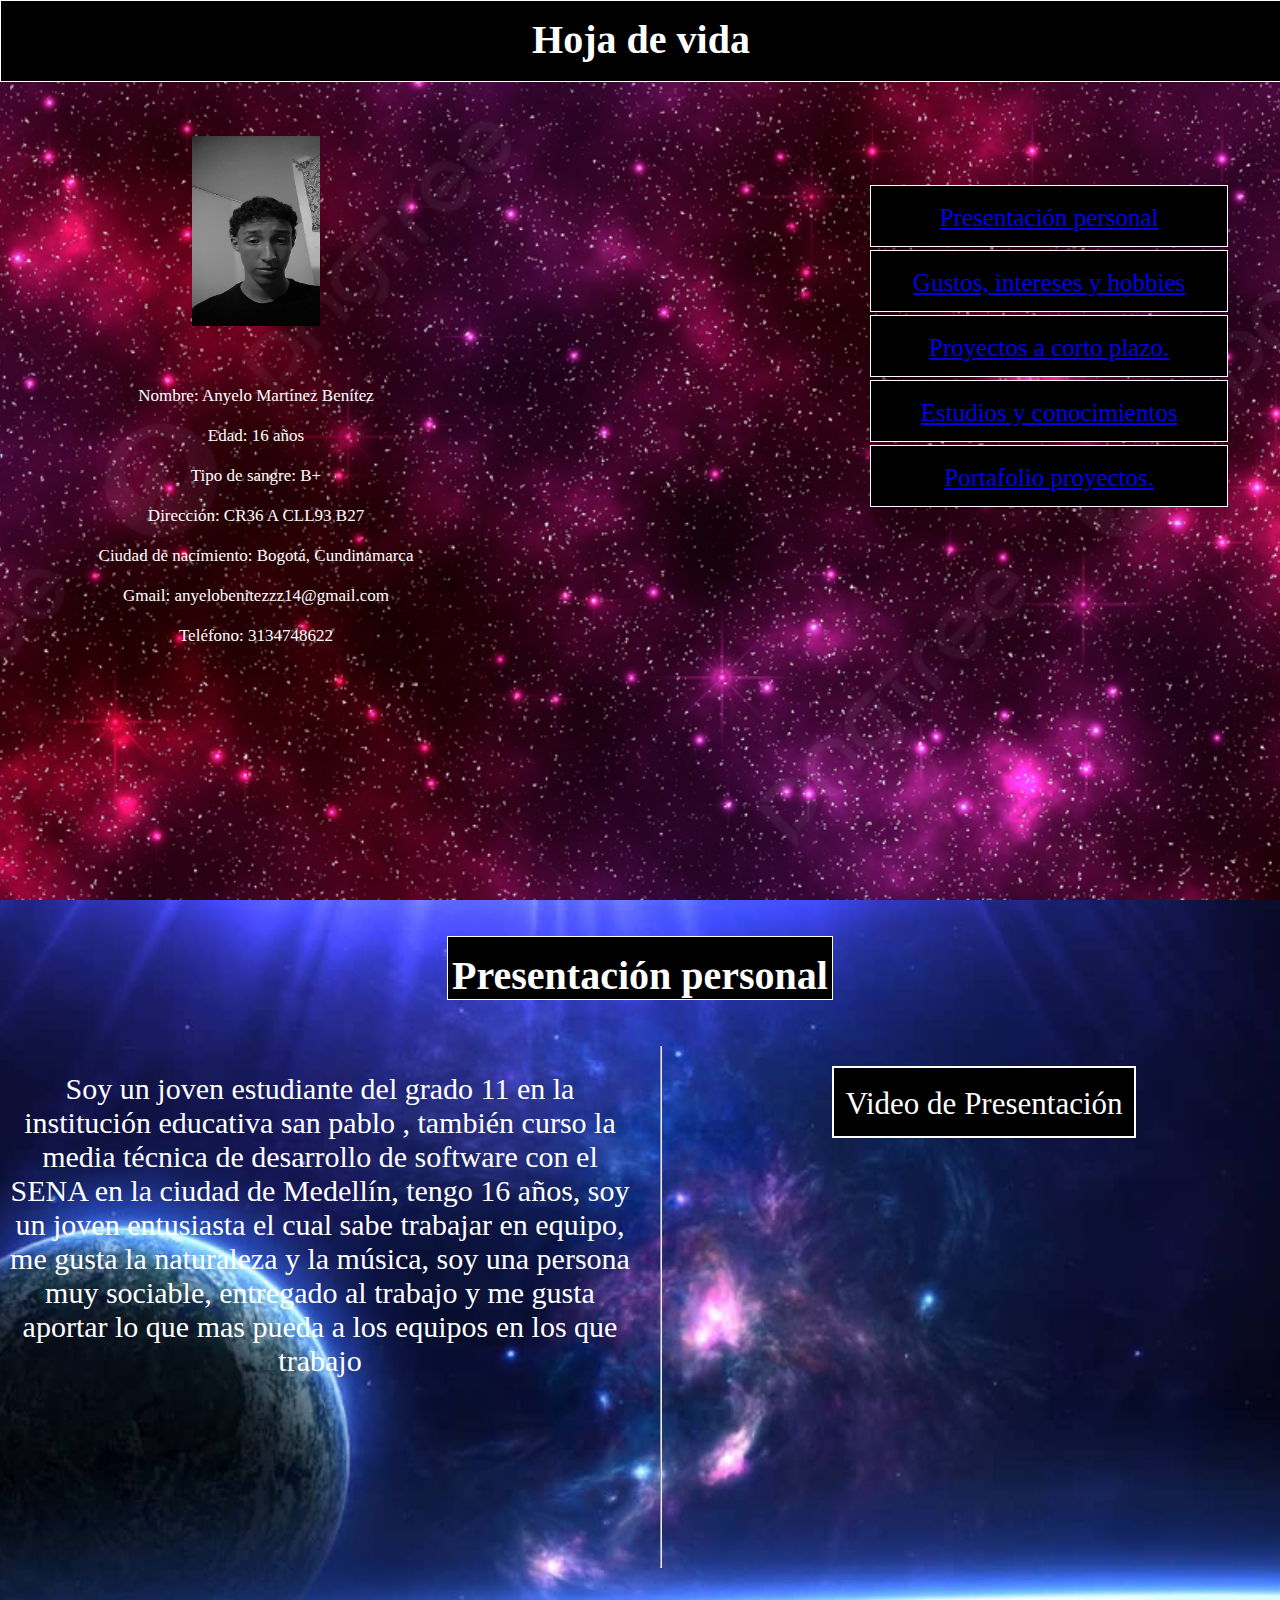
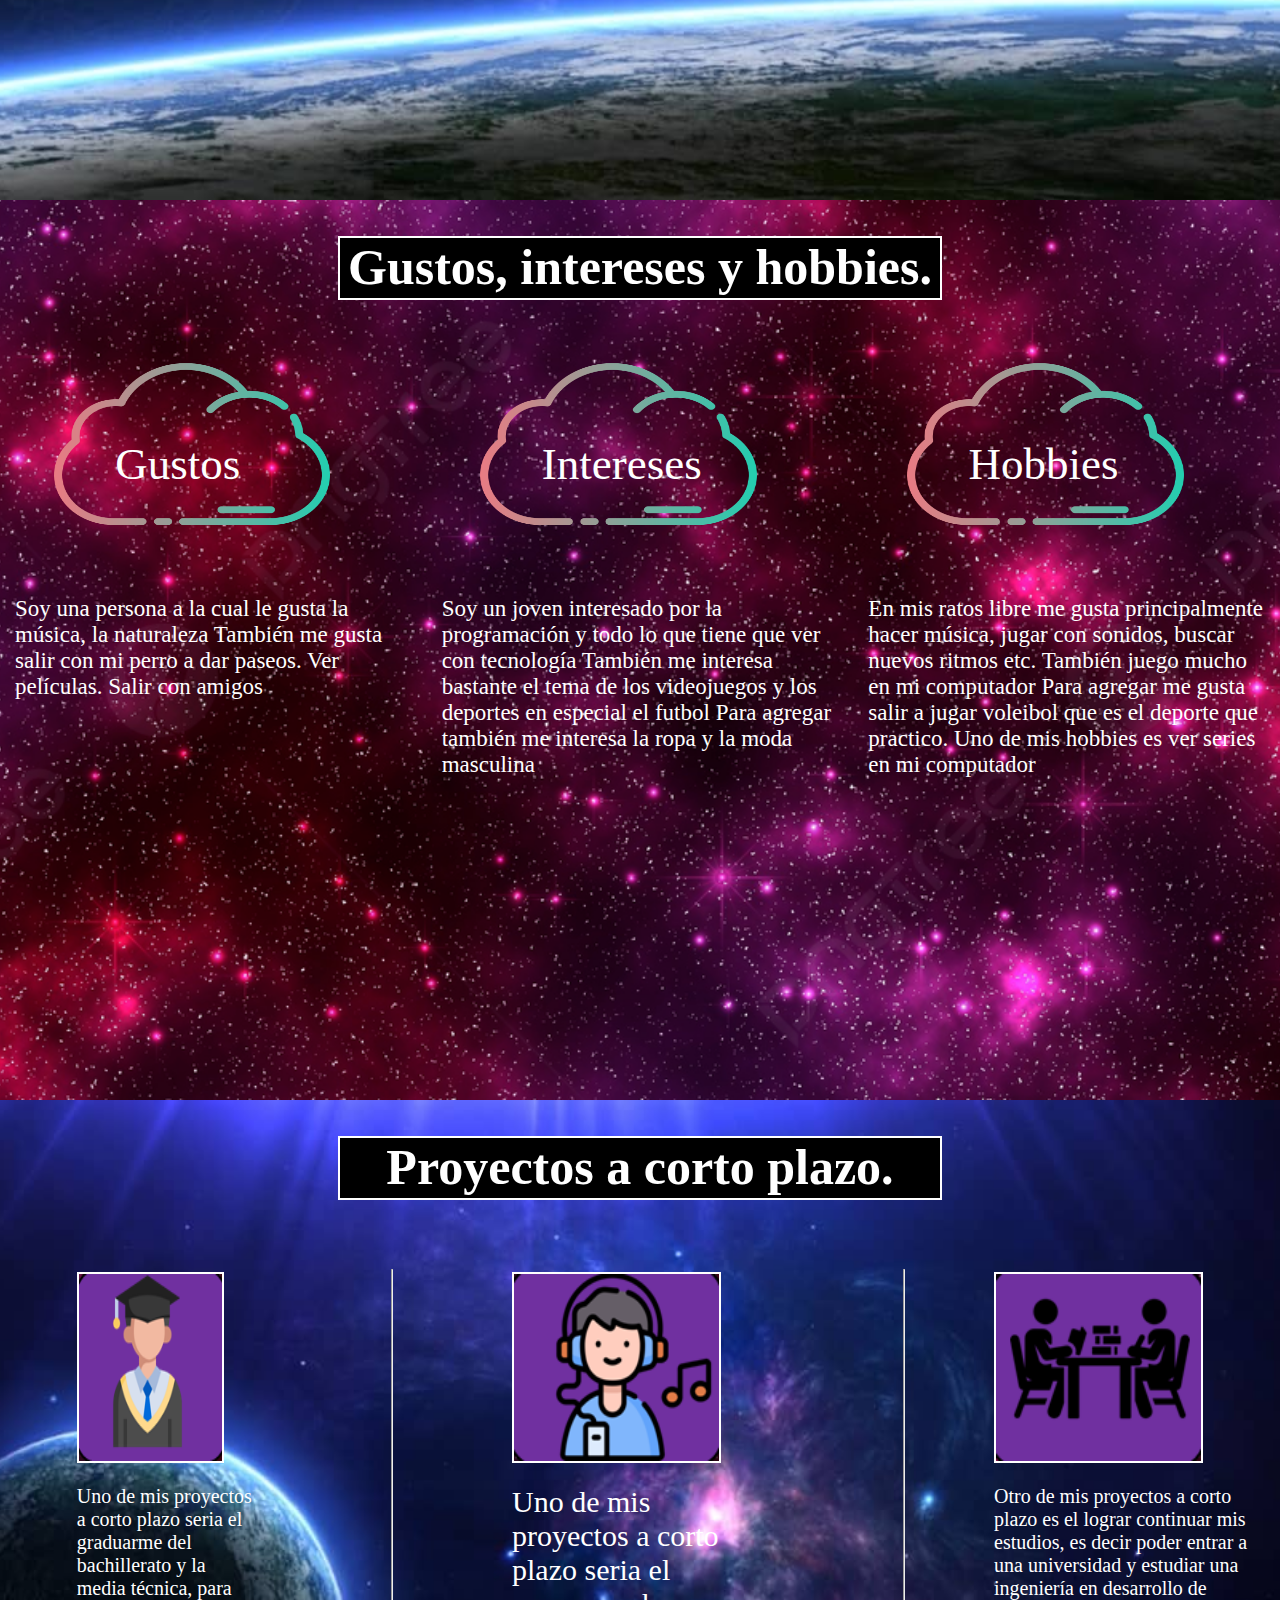
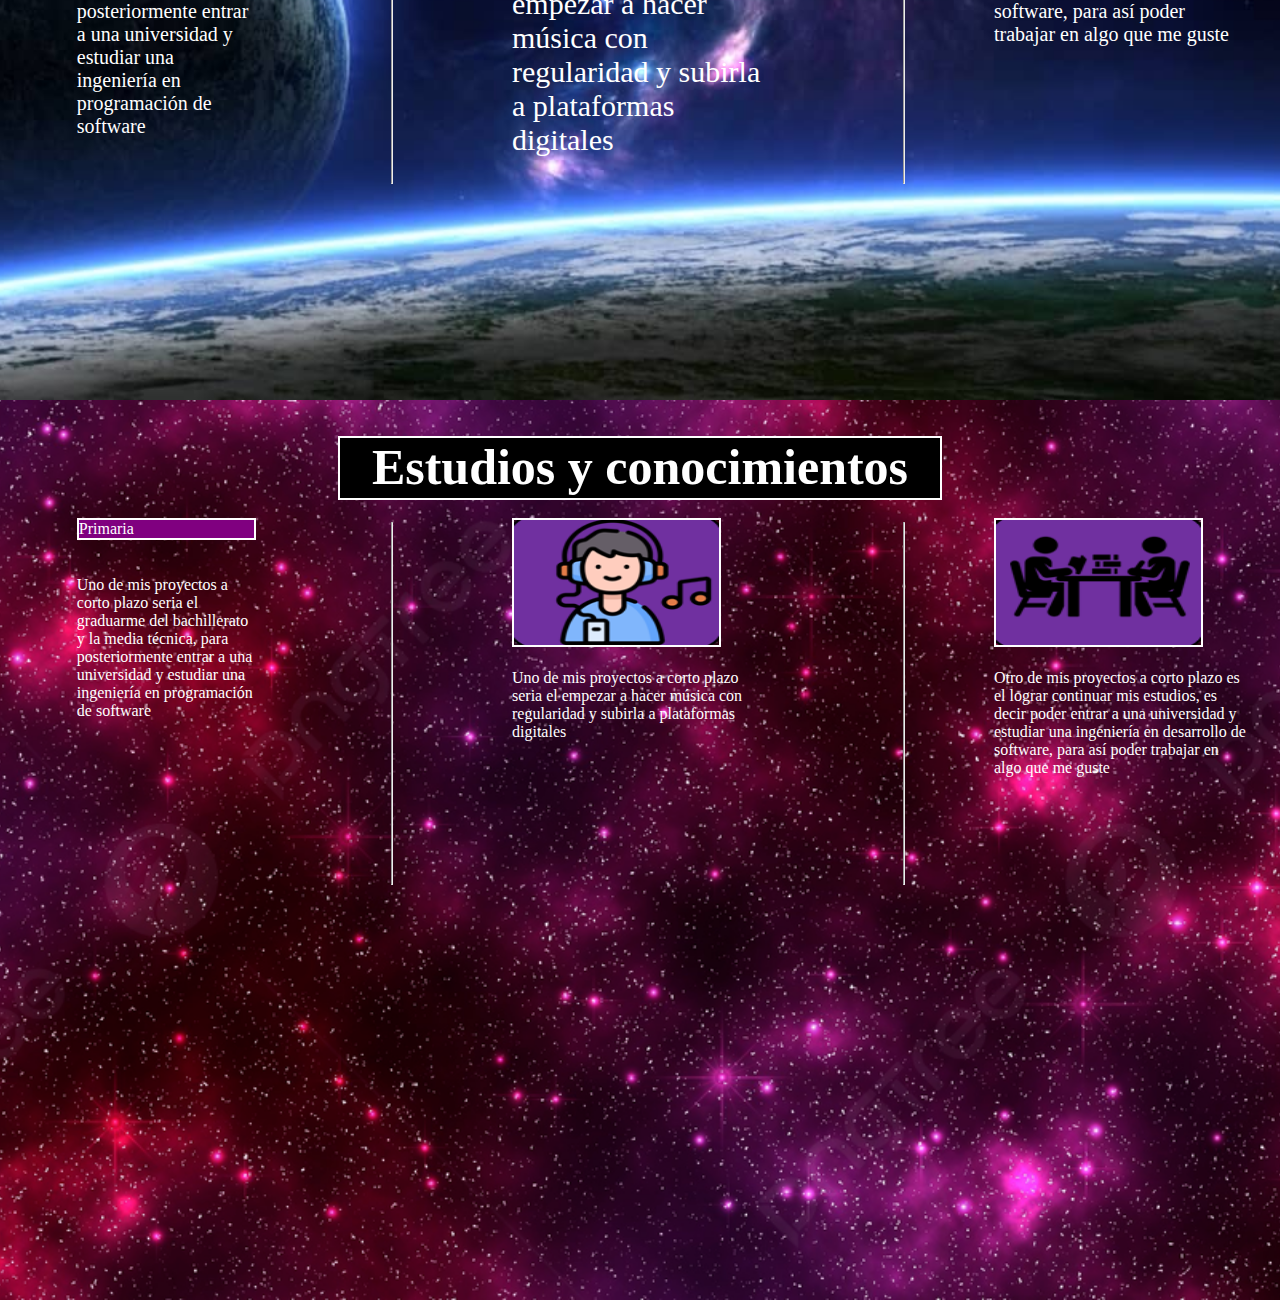
<file: index.html>
<!DOCTYPE html>
<html lang="en">
<head>
     <meta charset="UTF-8">
    <meta name="viewport" content="width=, initial-scale=1.0">
    <title>Hoja de vida</title>
    <link rel="stylesheet" href="Pikete.css">
</head>

<body class="cuerpito"> 
    <section class="imagen1">
        <center>
            <div class="tablita"> 
               <h1 class="textual"><font color="white"> Hoja de vida </h1></font>
            </div>
        </center>
        <br>
        <br>
        <br>
    <center>
        <img src="imagenes/foto de perfil.jfif" class="foto">
    </center>
    <br>
    <br>
    <div class="textil"><center>
    <p><font color="white">Nombre: Anyelo Martínez Benítez</p>
        <br>
    <p>Edad: 16 años</p>
    <br>
    <p>Tipo de sangre: B+</p>
    <br>
    <p>Dirección: CR36 A CLL93 B27</p>
    <br>
    <p>Ciudad de nacimiento: Bogotá, Cundinamarca</p>
    <br>
    <p> Gmail: anyelobenitezzz14@gmail.com </p>
    <br>
    <p> Teléfono: 3134748622</p></font>
    </div></center>
    <br>
    <br>
    <div class="lineas"><font color="white">
            <p class="parrafo"><a href="#imagen2">Presentación personal</p></a>
        </div>
        <div class="lineas" border="2px">  
        <font color="white">
            <p class="parrafo"><a href="#imagen3">Gustos, intereses y hobbies</p></a>
        </div>
        <div class="lineas">
        <font color="white">
           <p class="parrafo"><a href="#imagen4">Proyectos a corto plazo.</p></a>
        </div>
        <div class="lineas">
        <font color="white">
            <p class="parrafo"><a href="#imagen5"> Estudios y conocimientos</p></a>
        </div>   
        <div class="lineas">  
        <font color="white">
           <p class="parrafo"><a href="#imagen5">Portafolio proyectos.</p></a>
        </div></font>
    </section>
    
    <section class="imagen2" id="imagen2">
        <br>
        <br>
        <center>
            <div class="organizacion">
               <h1 class="textual"><font color="white"> Presentación personal </h1></font>
            </div>
        </center>
        <br>
        <br>
        <br>
        <br>
        <div class="parrafo2">
            <p>Soy un joven estudiante del grado 11 en la institución educativa san pablo , también curso la media técnica de desarrollo de software con el SENA en la ciudad de Medellín, tengo 16 años, soy un joven entusiasta el cual sabe trabajar en equipo, me gusta la naturaleza y la música, soy una persona muy sociable, entregado al trabajo y me gusta aportar lo que mas pueda a los equipos en los que trabajo</p>
            <hr >
        <center class="tablota">
            <p class="cuadro1">Video de Presentación</p>
        </center>
        <div>
            <video src=""></video>
        </div>
    </div>
        </section>

        <section class="imagen3" id="imagen3">
           <br>
           <br>
            <center>
                <div class="organizacion2">
                   <h1 class="textual1"><font color="white"> Gustos, intereses y hobbies.</h1></font>
                </div>
            </center>
            <br>
            <div class="tablad3">
                <div>
                    <img src="imagenes/nube texto.png" class="nube">
                    <p class="textonube">Gustos</p>
                    <p class="subtexto">Soy una persona a la cual le gusta la música, la naturaleza
                        También me gusta salir con mi perro a dar paseos.
                        Ver películas.
                        Salir con amigos
                    </p>
                </div>
                <div>
                    <img src="imagenes/nube texto.png" class="nube">
                    <p class="textonube">Intereses</p>
                   <p class="subtexto">Soy un joven interesado por la programación y todo lo que tiene que ver con tecnología
                    También me interesa bastante el tema de los videojuegos y los deportes en especial el futbol
                    Para agregar también me interesa la ropa y la moda masculina                    
                    </p>
                </div>
                <div>
                    <img src="imagenes/nube texto.png" class="nube">
                    <p class="textonube">Hobbies</p>
                    <p class="subtexto">En mis ratos libre me gusta principalmente hacer música, jugar con sonidos, buscar nuevos ritmos etc.
                        También juego mucho en mi computador
                        Para agregar me gusta salir a jugar voleibol que es el deporte que practico.
                        Uno de mis hobbies es ver series en mi computador                        
                    </p>
                </div>    
            </div>
        </section>

        <section class="imagen4" id="imagen4">
            <br>
            <br>
            <center>
                <div class="organizacion3">
                   <h1 class="textual1"><font color="white">Proyectos a corto plazo.</h1></font>
                </div>
            </center>
            <br>
            <br>
            <br>
            <br>
            <div class="tablad4">
            <div class="p1">
               <img src="imagenes/universidad.png" class="imgt4">
               <br>
               <br>
               <p class="textot4">Uno de mis proyectos a corto plazo seria el graduarme del bachillerato y la media técnica, para posteriormente entrar a una universidad y estudiar una ingeniería en programación de software</p>
            </div>
            <hr class="ache">
            <div class="p2">
                <img src="imagenes/musica.png" class="imgt4">
                <br>
                <br>
               <p class="texto41">Uno de mis proyectos a corto plazo seria el empezar a hacer música con regularidad y subirla a plataformas digitales</p>
            </div>
            <hr class="ache">
            <div class="p3">
            <img src="imagenes/per estudiando.png" class="imgt4">
            <br>
            <br>
            <p class="textot4">Otro de mis proyectos a corto plazo es el lograr continuar mis estudios, es decir poder entrar a una universidad  y estudiar una ingeniería en desarrollo de software, para así poder trabajar en algo que me guste</p>
            </div>
            </div>
        </section>

        <section class="imagen5">
            <br>
            <br>
            <center>
                <div class="organizacion3">
                   <h1 class="textual1"><font color="white">Estudios y conocimientos</h1></font>
                </div>
            </center>
            <br>
            <div class="tablad5">
                <div class="p1">
                    <div class="divi5">
                        <p>Primaria</p>
                    </div>
                   <br>
                   <br>
                   <p class="texto5">Uno de mis proyectos a corto plazo seria el graduarme del bachillerato y la media técnica, para posteriormente entrar a una universidad y estudiar una ingeniería en programación de software</p>
                </div>
                <hr class="ache5">
                <div class="p2">
                    <img src="imagenes/musica.png" class="imgt4">
                    <br>
                    <br>
                   <p class="texto5">Uno de mis proyectos a corto plazo seria el empezar a hacer música con regularidad y subirla a plataformas digitales</p>
                </div>
                <hr class="ache5">
                <div class="p3">
                <img src="imagenes/per estudiando.png" class="imgt4">
                <br>
                <br>
                <p class="texto5">Otro de mis proyectos a corto plazo es el lograr continuar mis estudios, es decir poder entrar a una universidad  y estudiar una ingeniería en desarrollo de software, para así poder trabajar en algo que me guste</p>
                </div>
                </div>

        </section>

            
        
    </body>
</html>
</file>
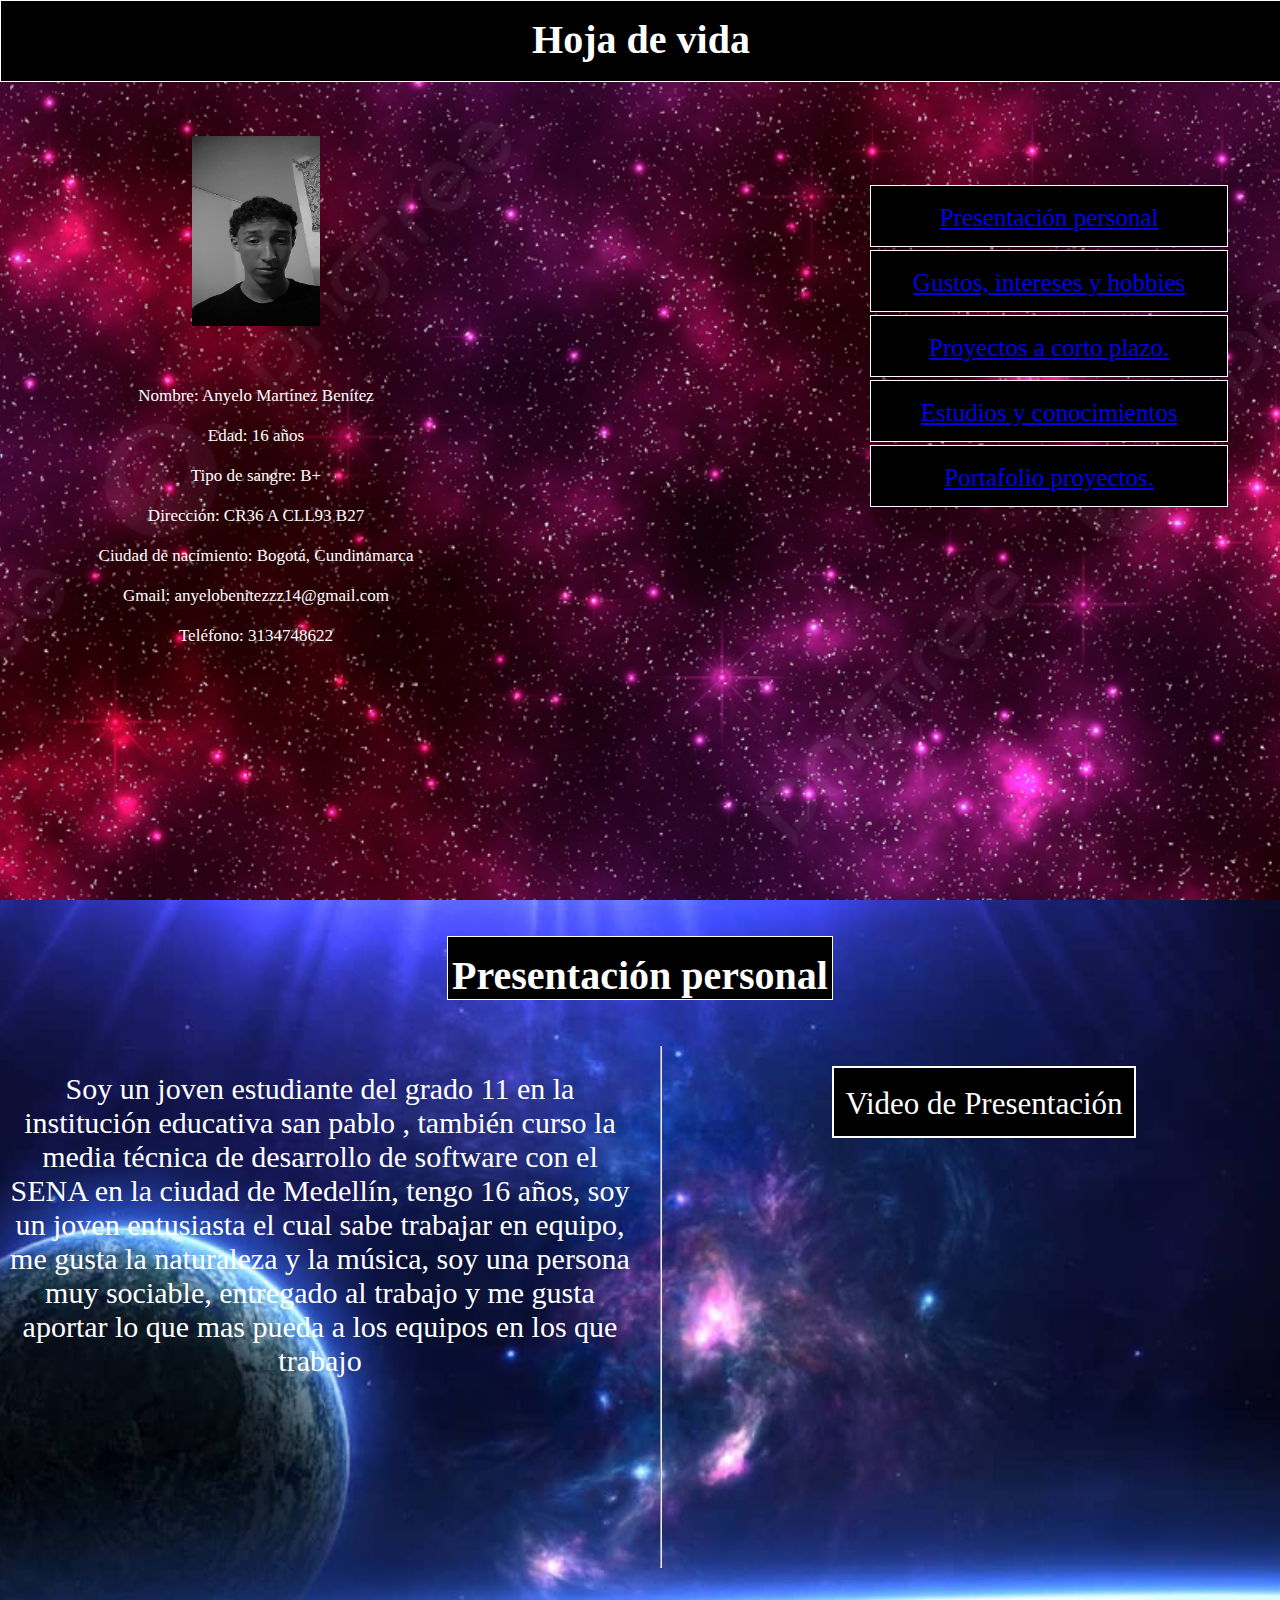
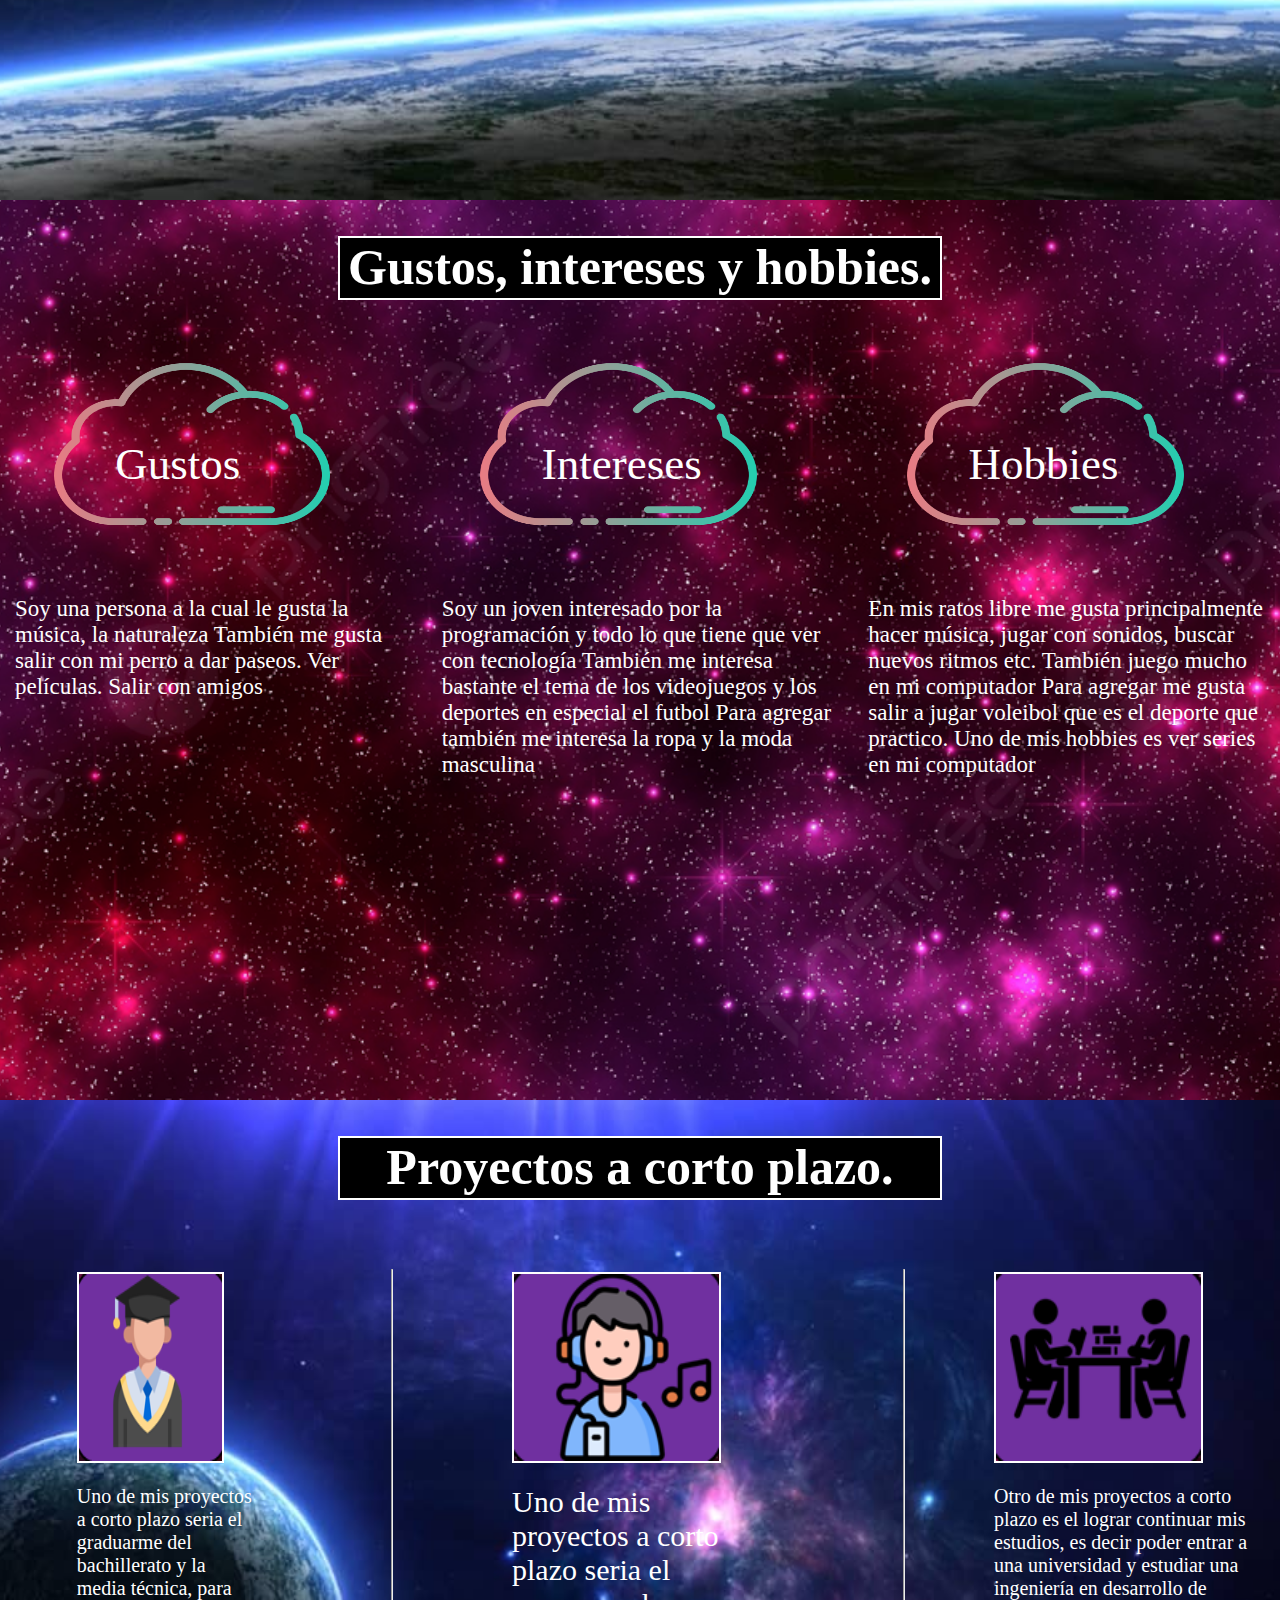
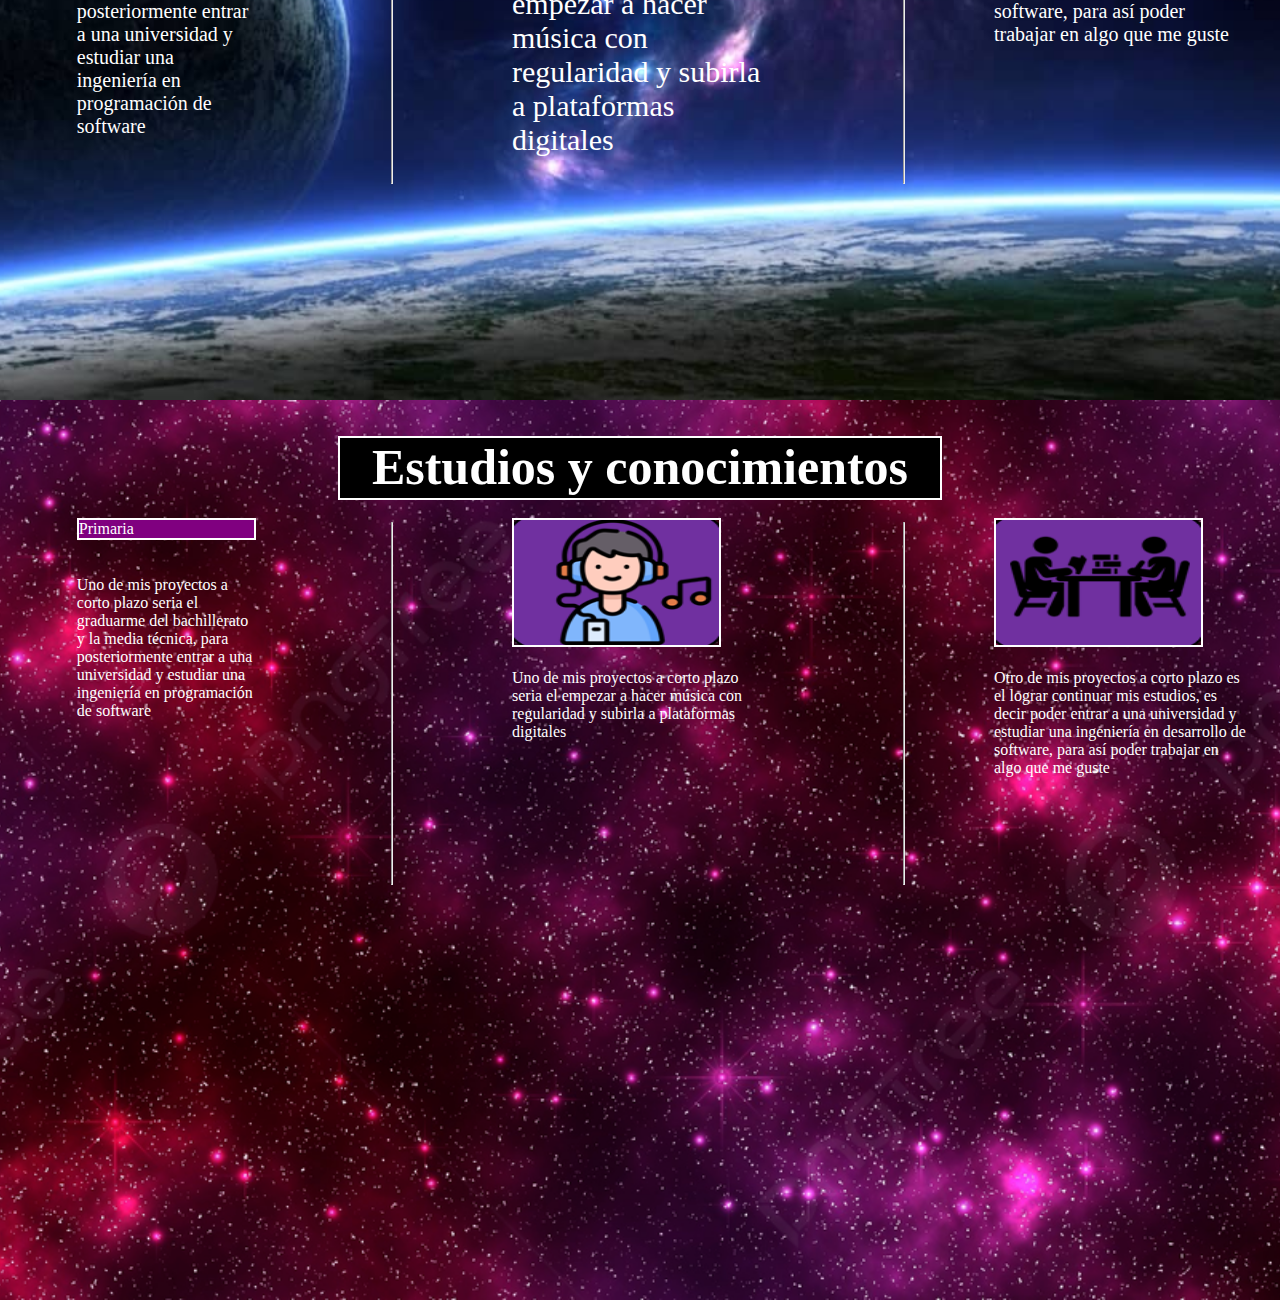
<file: index.html.html>
<!DOCTYPE html>
<html lang="en">
<head>
     <meta charset="UTF-8">
    <meta name="viewport" content="width=, initial-scale=1.0">
    <title>Hoja de vida</title>
    <link rel="stylesheet" href="Pikete.css">
</head>

<body class="cuerpito"> 
    <section class="imagen1">
        <center>
            <div class="tablita"> 
               <h1 class="textual"><font color="white"> Hoja de vida </h1></font>
            </div>
        </center>
        <br>
        <br>
        <br>
    <center>
        <img src="imagenes/foto de perfil.jfif" class="foto">
    </center>
    <br>
    <br>
    <div class="textil"><center>
    <p><font color="white">Nombre: Anyelo Martínez Benítez</p>
        <br>
    <p>Edad: 16 años</p>
    <br>
    <p>Tipo de sangre: B+</p>
    <br>
    <p>Dirección: CR36 A CLL93 B27</p>
    <br>
    <p>Ciudad de nacimiento: Bogotá, Cundinamarca</p>
    <br>
    <p> Gmail: anyelobenitezzz14@gmail.com </p>
    <br>
    <p> Teléfono: 3134748622</p></font>
    </div></center>
    <br>
    <br>
    <div class="lineas"><font color="white">
            <p class="parrafo"><a href="#imagen2">Presentación personal</p></a>
        </div>
        <div class="lineas" border="2px">  
        <font color="white">
            <p class="parrafo"><a href="#imagen3">Gustos, intereses y hobbies</p></a>
        </div>
        <div class="lineas">
        <font color="white">
           <p class="parrafo"><a href="#imagen4">Proyectos a corto plazo.</p></a>
        </div>
        <div class="lineas">
        <font color="white">
            <p class="parrafo"><a href="#imagen5"> Estudios y conocimientos</p></a>
        </div>   
        <div class="lineas">  
        <font color="white">
           <p class="parrafo"><a href="#imagen5">Portafolio proyectos.</p></a>
        </div></font>
    </section>
    
    <section class="imagen2" id="imagen2">
        <br>
        <br>
        <center>
            <div class="organizacion">
               <h1 class="textual"><font color="white"> Presentación personal </h1></font>
            </div>
        </center>
        <br>
        <br>
        <br>
        <br>
        <div class="parrafo2">
            <p>Soy un joven estudiante del grado 11 en la institución educativa san pablo , también curso la media técnica de desarrollo de software con el SENA en la ciudad de Medellín, tengo 16 años, soy un joven entusiasta el cual sabe trabajar en equipo, me gusta la naturaleza y la música, soy una persona muy sociable, entregado al trabajo y me gusta aportar lo que mas pueda a los equipos en los que trabajo</p>
            <hr >
        <center class="tablota">
            <p class="cuadro1">Video de Presentación</p>
        </center>
        <div>
            <video src=""></video>
        </div>
    </div>
        </section>

        <section class="imagen3" id="imagen3">
           <br>
           <br>
            <center>
                <div class="organizacion2">
                   <h1 class="textual1"><font color="white"> Gustos, intereses y hobbies.</h1></font>
                </div>
            </center>
            <br>
            <div class="tablad3">
                <div>
                    <img src="imagenes/nube texto.png" class="nube">
                    <p class="textonube">Gustos</p>
                    <p class="subtexto">Soy una persona a la cual le gusta la música, la naturaleza
                        También me gusta salir con mi perro a dar paseos.
                        Ver películas.
                        Salir con amigos
                    </p>
                </div>
                <div>
                    <img src="imagenes/nube texto.png" class="nube">
                    <p class="textonube">Intereses</p>
                   <p class="subtexto">Soy un joven interesado por la programación y todo lo que tiene que ver con tecnología
                    También me interesa bastante el tema de los videojuegos y los deportes en especial el futbol
                    Para agregar también me interesa la ropa y la moda masculina                    
                    </p>
                </div>
                <div>
                    <img src="imagenes/nube texto.png" class="nube">
                    <p class="textonube">Hobbies</p>
                    <p class="subtexto">En mis ratos libre me gusta principalmente hacer música, jugar con sonidos, buscar nuevos ritmos etc.
                        También juego mucho en mi computador
                        Para agregar me gusta salir a jugar voleibol que es el deporte que practico.
                        Uno de mis hobbies es ver series en mi computador                        
                    </p>
                </div>    
            </div>
        </section>

        <section class="imagen4" id="imagen4">
            <br>
            <br>
            <center>
                <div class="organizacion3">
                   <h1 class="textual1"><font color="white">Proyectos a corto plazo.</h1></font>
                </div>
            </center>
            <br>
            <br>
            <br>
            <br>
            <div class="tablad4">
            <div class="p1">
               <img src="imagenes/universidad.png" class="imgt4">
               <br>
               <br>
               <p class="textot4">Uno de mis proyectos a corto plazo seria el graduarme del bachillerato y la media técnica, para posteriormente entrar a una universidad y estudiar una ingeniería en programación de software</p>
            </div>
            <hr class="ache">
            <div class="p2">
                <img src="imagenes/musica.png" class="imgt4">
                <br>
                <br>
               <p class="texto41">Uno de mis proyectos a corto plazo seria el empezar a hacer música con regularidad y subirla a plataformas digitales</p>
            </div>
            <hr class="ache">
            <div class="p3">
            <img src="imagenes/per estudiando.png" class="imgt4">
            <br>
            <br>
            <p class="textot4">Otro de mis proyectos a corto plazo es el lograr continuar mis estudios, es decir poder entrar a una universidad  y estudiar una ingeniería en desarrollo de software, para así poder trabajar en algo que me guste</p>
            </div>
            </div>
        </section>

        <section class="imagen5">
            <br>
            <br>
            <center>
                <div class="organizacion3">
                   <h1 class="textual1"><font color="white">Estudios y conocimientos</h1></font>
                </div>
            </center>
            <br>
            <div class="tablad5">
                <div class="p1">
                    <div class="divi5">
                        <p>Primaria</p>
                    </div>
                   <br>
                   <br>
                   <p class="texto5">Uno de mis proyectos a corto plazo seria el graduarme del bachillerato y la media técnica, para posteriormente entrar a una universidad y estudiar una ingeniería en programación de software</p>
                </div>
                <hr class="ache5">
                <div class="p2">
                    <img src="imagenes/musica.png" class="imgt4">
                    <br>
                    <br>
                   <p class="texto5">Uno de mis proyectos a corto plazo seria el empezar a hacer música con regularidad y subirla a plataformas digitales</p>
                </div>
                <hr class="ache5">
                <div class="p3">
                <img src="imagenes/per estudiando.png" class="imgt4">
                <br>
                <br>
                <p class="texto5">Otro de mis proyectos a corto plazo es el lograr continuar mis estudios, es decir poder entrar a una universidad  y estudiar una ingeniería en desarrollo de software, para así poder trabajar en algo que me guste</p>
                </div>
                </div>

        </section>

            
        
    </body>
</html>
</file>
<file: Pikete.css>
*{
    margin: 0;  
}

.imagen1{
    background-image: url(imagenes/Fondo\ universo.jpg);
    height: 100vh;
    background-position: center;
    background-repeat: no-repeat;
    background-size: cover;
    overflow: hidden;
}
.imagen2{
    background-image: url(imagenes/tierra-horizonte-planeta.jpg);
    height: 100vh;
    background-position: center center;
    background-repeat: no-repeat;
    background-size: cover;
}
.imagen3{
    background-image: url(imagenes/Fondo\ universo.jpg);
    height: 100vh;
    background-position: center center;
    background-repeat: no-repeat;
    background-size: cover;
}
.imagen4{
    background-image: url(imagenes/tierra-horizonte-planeta.jpg);
    height: 100vh;
    background-position: center;
    background-repeat: no-repeat;
    background-size: cover;
}
.imagen5{
    background-image: url(imagenes/Fondo\ universo.jpg);
    height: 100vh;
    background-position: center;
    background-repeat: no-repeat;
    background-size: cover;
}

.nube{
    position:relative;
    left:10%;
    width:70% ;
    height:50%;
}
.tablita {  
    background-color: black;
    width:100%;
    height: 80px; 
    text-align: center;
    border: 1px solid white;

}
.textual {
    font-size: 40px;
    padding-top: 15px;
}
.textual1{
    font-size: 50px;
}
.subtexto{
    position: relative;
    bottom:30px;
    left: 15px;
    font-size: 23px;
    height: 150px;
    width:400px;
}
.textual2{
    font-size:40px;

}
.textonube{
    position: relative;
    bottom:27%;
    left:27% ;
    font-size: 45px;
}
.foto{
    width:10% ;
    height:190px;
    position: relative;
    right:30%;
}
.lineas {
    position: relative;
    left: 68%;
    bottom: 500px;
    background-color: black;
    border:1px solid white ;
    width: 27%;
    padding-top: 2px;
    padding-bottom: 2px;
    text-align: center;
    height: 50px; 
    padding: 5px;
    margin-top:3px;    
}
.textil{
    position:relative;
    right:30% ; 
    font-size: 17px;
    text-align: left;
    padding-top: 20px;
}
.organizacion{
   position: relative;
   top:20% ;
   border:1px solid white;
   width:30%;
   height:30%;
   background-color: black;
}
.organizacion2{
    width: 600px;;
    height:60px;
    background-color: black;
    border: 2px solid white;
}
.organizacion3{
    width: 600px;;
    height:60px;
    background-color: black;
    border: 2px solid white;
}
.parrafo{
    padding-top: 13px;
    font-size: 25px;
}
.parrafo2{
    display: grid;
    grid-template-columns: repeat(3, auto);
    width:65%;
    text-align:center;
    font-size:30px ;
}
.parrafo2 hr{
    margin: 20px;
    height:170%;
    position: relative;
    bottom: 15%;
}
.tablota{
    width:150px;
    height: 60px;
    padding-top: 18px ;
    font-size:25px;
}
.cuadro1{
    position: relative;
    left:100% ;
    bottom:40% ;
    background-color: black;
    border: 2px solid white;
    width:300px;
    height: 50px;
    padding-top: 18px ;
    font-size:31px;
}
.tablad3{
    display: grid;
    grid-template-columns: repeat(3, 1fr);
}
.tablad4{
    display: grid;
    grid-template-columns: repeat(5, 1fr);
}
.ache{
    margin: 20px;
    height:110%;
    width: 0px;
    position: relative;
    bottom: 5%;
    left: 45%;
}
.p1{
    position: relative;
    left:30%;
    width: 70%;
    height: 100%;
}
.p3{
    position: relative;
    right:30px;
}
.textot4{
    font-size:20px ;
}
.imgt4{
    width: 80%;
    height:40%;
    border: 2px solid white;
}
.texto41{
    font-size:30px ;
}
.tablad5{
    display: grid;
    grid-template-columns: repeat(5, 1fr);
}
.divi5{
    border: 2px solid white;
    background-color:purple;
}
.texto5{
    font-size: ;
}
.ache5{
    margin: 20px;
    height:115%;
    width: 0px;
    position: relative;
    bottom: 5%;
    left: 45%;
}
</file>
